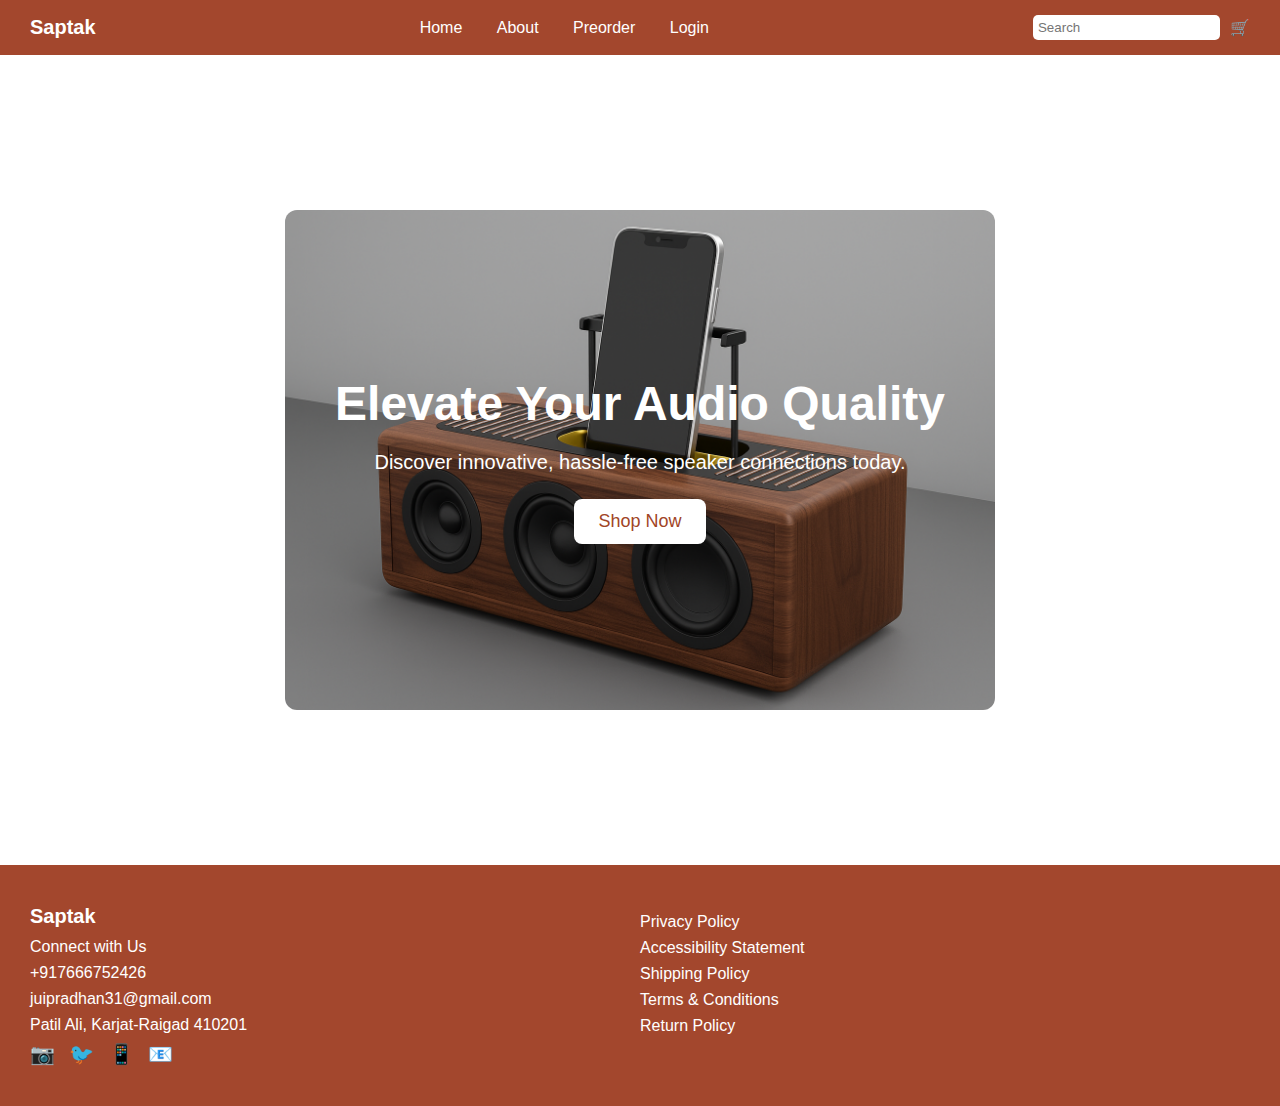
<file: index.html>
<!DOCTYPE html>
<html lang="en">
<head>
  <meta charset="UTF-8" />
  <meta name="viewport" content="width=device-width, initial-scale=1.0" />
  <title>Saptak Speaker</title>
  <link rel="stylesheet" href="styles.css" />
  <style>  
     .hero-banner {
      background-image: url('model.png');
      background-size: cover;
      background-position: center;
      background-repeat: no-repeat;
      height: 500px; /* <-- Increase this value as needed */
      color: white;
      padding: 50px;
      border-radius: 12px;
      text-align: center;
      display: flex;
     align-items: center;
      justify-content: center;
     }
     .hero-content h1 {
      font-size: 48px;     /* Larger heading */
      margin-bottom: 20px; /* Space between heading and paragraph */
      }

     .hero-content p {
     font-size: 20px;     /* Bigger paragraph */
     margin-bottom: 25px; /* Space before button */
     }

    .hero-content button {
    font-size: 18px;     /* Bigger button text */
    padding: 12px 24px;  /* Bigger button size */
    border: none;
    background-color: white;
    color: #A14526;
    border-radius: 8px;
    cursor: pointer;
    transition: background-color 0.3s ease;
    }

   .hero-content button:hover {
   background-color: #e0e0e0;
   }
  </style>
</head>
<body>
  <!-- Header -->
  <header class="navbar">
    <div class="logo">Saptak</div>
    <nav>
      <a href="index.html">Home</a>
      <a href="about.html">About</a>
       <a href="preorder.html">Preorder</a>
       <a href="login.html">Login</a> 
    </nav>
    <div class="right-icons">
      <input type="text" placeholder="Search" />
      <span>🛒</span>
    </div>
  </header>

  <!-- Hero Section -->
  <section class="hero">
    <div class="hero-banner">
        <div class="hero-content">
           <h1>Elevate Your Audio Quality</h1>
           <p>Discover innovative, hassle-free speaker connections today.</p>
           <button>Shop Now</button>
         </div>
    </div>
  </section>

  <!-- Footer -->
  <footer>
    <div class="footer-left">
      <div class="logo">Saptak</div>
      <p>Connect with Us</p>
      <p>+917666752426</p>
      <p>juipradhan31@gmail.com</p>
      <p>Patil Ali, Karjat-Raigad 410201</p>
      <div class="socials">
        <span>📷</span>
        <span>🐦</span>
        <span>📱</span>
        <span>📧</span>
      </div>
    </div>
    <div class="footer-right">
      <ul>
        <li>Privacy Policy</li>
        <li>Accessibility Statement</li>
        <li>Shipping Policy</li>
        <li>Terms & Conditions</li>
        <li>Return Policy</li>
      </ul>
    </div>
  </footer>
</body>
</html>
</file>
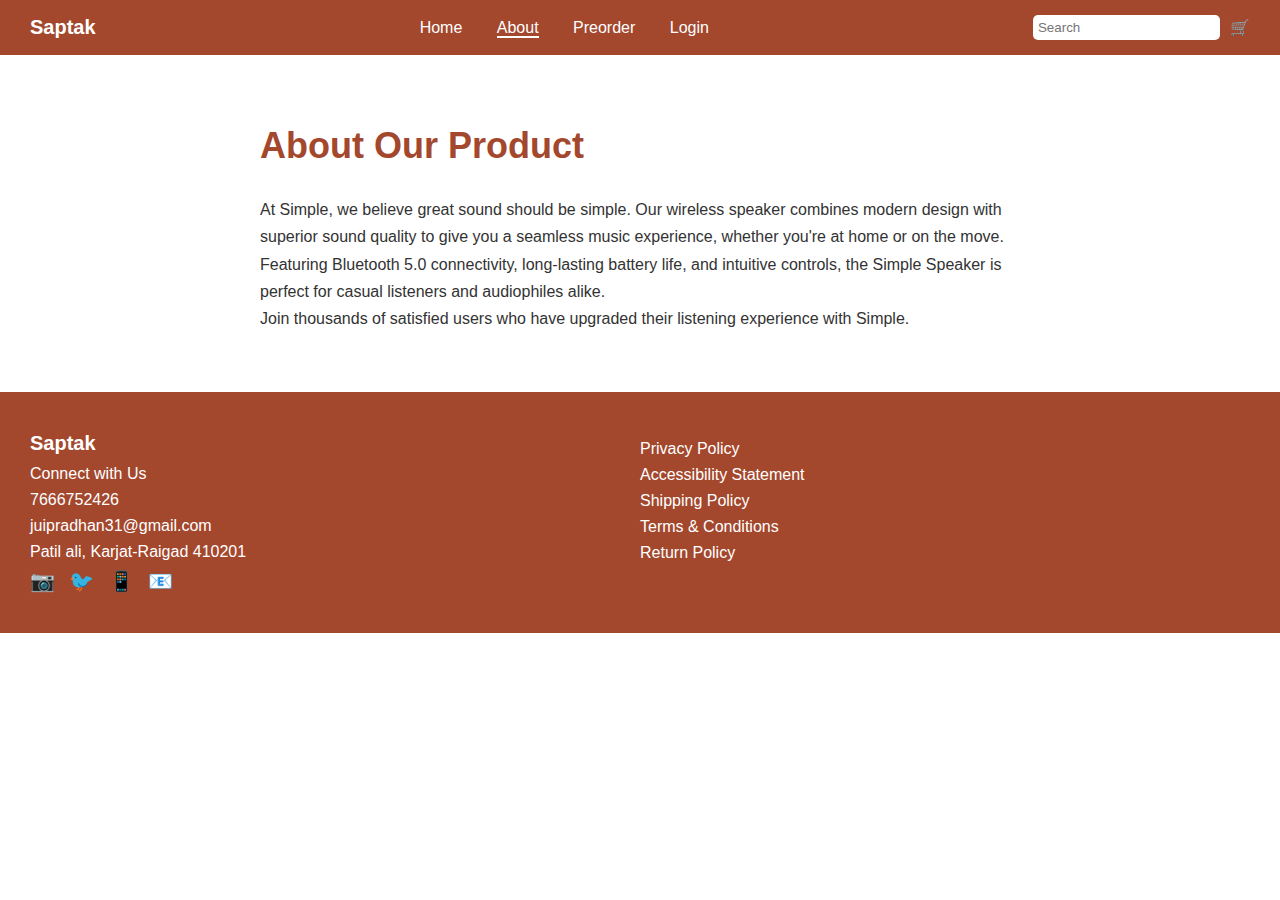
<file: about.html>
<!DOCTYPE html>
<html lang="en">
<head>
  <meta charset="UTF-8" />
  <meta name="viewport" content="width=device-width, initial-scale=1.0"/>
  <title>About - Simple Speaker</title>
  <link rel="stylesheet" href="styles.css" />
</head>
<body>
  <!-- Header -->
  <header class="navbar">
    <div class="logo">Saptak</div>
    <nav>
      <a href="index.html">Home</a>
      <a href="about.html" class="active">About</a>
      <a href="preorder.html">Preorder</a>
      <a href="login.html">Login</a>
    </nav>
    <div class="right-icons">
      <input type="text" placeholder="Search" />
      <span>🛒</span>
    </div>
  </header>

  <!-- About Section -->
  <section class="about">
    <h1>About Our Product</h1>
    <p>
      At Simple, we believe great sound should be simple. Our wireless speaker combines modern design with superior sound quality to give you a seamless music experience, whether you're at home or on the move.
    </p>
    <p>
      Featuring Bluetooth 5.0 connectivity, long-lasting battery life, and intuitive controls, the Simple Speaker is perfect for casual listeners and audiophiles alike. 
    </p>
    <p>
      Join thousands of satisfied users who have upgraded their listening experience with Simple.
    </p>
  </section>

  <!-- Footer -->
  <footer>
    <div class="footer-left">
      <div class="logo">Saptak</div>
      <p>Connect with Us</p>
      <p>7666752426</p>
      <p>juipradhan31@gmail.com</p>
      <p>Patil ali, Karjat-Raigad 410201</p>
      <div class="socials">
        <span>📷</span>
        <span>🐦</span>
        <span>📱</span>
        <span>📧</span>
      </div>
    </div>
    <div class="footer-right">
      <ul>
        <li>Privacy Policy</li>
        <li>Accessibility Statement</li>
        <li>Shipping Policy</li>
        <li>Terms & Conditions</li>
        <li>Return Policy</li>
      </ul>
    </div>
  </footer>
</body>
</html>
</file>
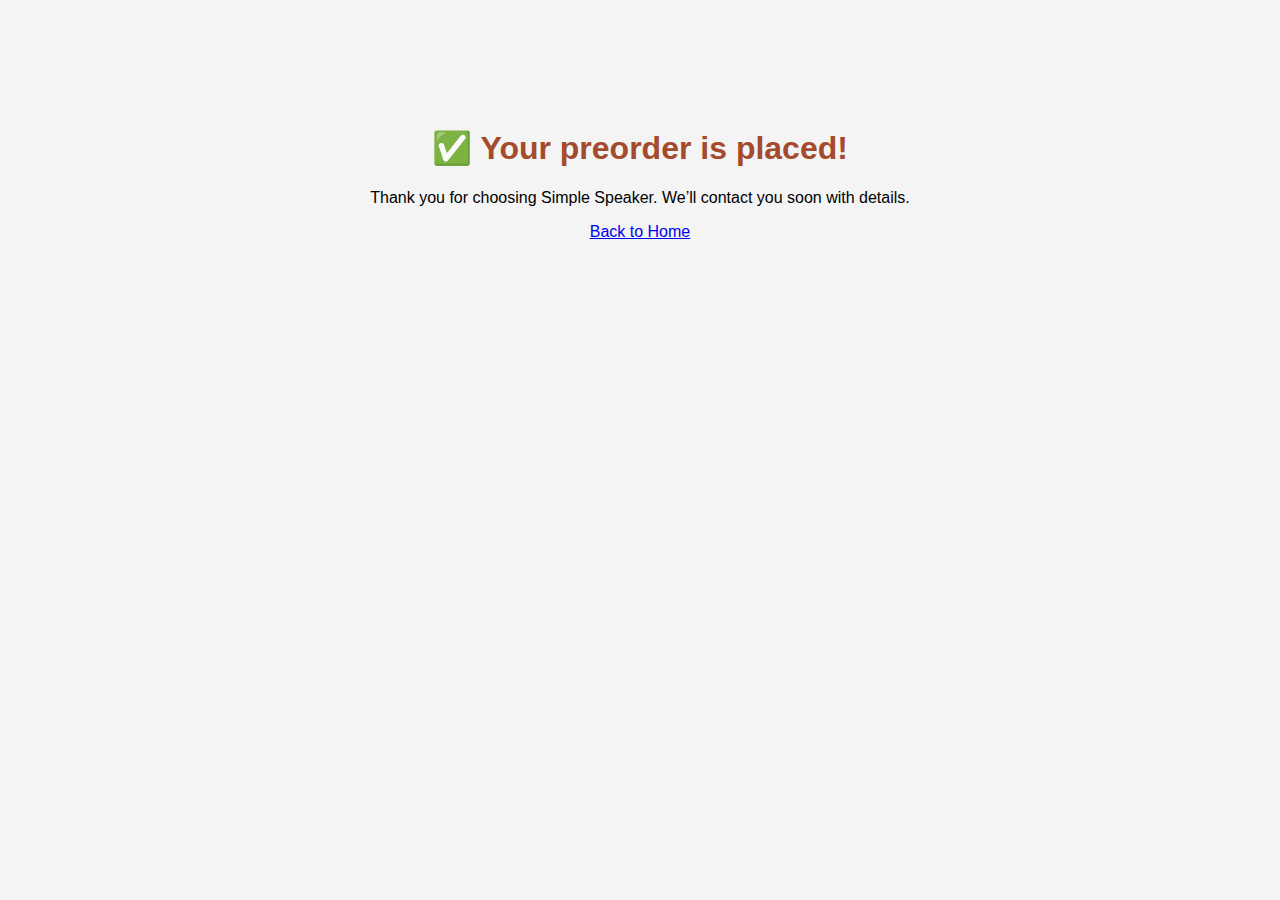
<file: thankyou.html>
<!DOCTYPE html>
<html lang="en">
<head>
  <meta charset="UTF-8">
  <meta name="viewport" content="width=device-width, initial-scale=1.0">
  <title>Preorder Placed</title>
  <style>
    body {
      font-family: Arial, sans-serif;
      text-align: center;
      background-color: #f4f4f4;
      padding-top: 100px;
    }
    h1 {
      color: #A34B2C;
    }
  </style>
</head>
<body>
  <h1>✅ Your preorder is placed!</h1>
  <p>Thank you for choosing Simple Speaker. We’ll contact you soon with details.</p>
  <a href="index.html">Back to Home</a>
</body>
</html>
</file>
<file: styles.css>
/* Reset */
* {
  margin: 0;
  padding: 0;
  box-sizing: border-box;
  font-family: 'Segoe UI', sans-serif;
}

body {
  background-color: #fff;
  color: #333;
}

/* Navbar */
.navbar {
  display: flex;
  justify-content: space-between;
  align-items: center;
  background-color: #a3472d;
  padding: 15px 30px;
  color: white;
}

.navbar .logo {
  font-size: 20px;
  font-weight: bold;
}

.navbar nav a {
  color: white;
  margin: 0 15px;
  text-decoration: none;
  font-weight: 500;
}

.navbar nav a.active,
.navbar nav a:hover {
  border-bottom: 2px solid white;
}

.right-icons {
  display: flex;
  align-items: center;
  gap: 10px;
}

.right-icons input {
  padding: 5px;
  border-radius: 5px;
  border: none;
}

/* Hero Section */
.hero {
  background: url('https://images.unsplash.com/photo-1616627454276-87e1183a7d04') center/cover no-repeat;
  height: 90vh;
  display: flex;
  align-items: center;
  justify-content: center;
  text-align: center;
  color: white;
  padding: 20px;
}

.hero-text {
  background-color: rgba(0, 0, 0, 0.5);
  padding: 40px;
  border-radius: 10px;
}

.hero-text h1 {
  font-size: 48px;
  margin-bottom: 15px;
}

.hero-text p {
  font-size: 18px;
  margin-bottom: 25px;
}

.hero-text button {
  padding: 10px 20px;
  border: 2px solid white;
  background: transparent;
  color: white;
  cursor: pointer;
  font-size: 16px;
  border-radius: 5px;
}

.hero-text button:hover {
  background-color: white;
  color: #a3472d;
}

/* About Section */
.about {
  padding: 60px 20px;
  max-width: 800px;
  margin: auto;
  line-height: 1.7;
}

.about h1 {
  font-size: 36px;
  margin-bottom: 20px;
  color: #a3472d;
}

/* Preorder Form Section */
.form-section {
  padding: 60px 20px;
  max-width: 600px;
  margin: auto;
}

.form-section h1 {
  color: #a3472d;
  margin-bottom: 20px;
  text-align: center;
}

.form-section form {
  display: flex;
  flex-direction: column;
  gap: 15px;
}

.form-section input,
.form-section textarea {
  padding: 12px;
  font-size: 16px;
  border-radius: 5px;
  border: 1px solid #ccc;
}

.form-section textarea {
  resize: vertical;
  min-height: 100px;
}

.form-section button {
  padding: 12px;
  font-size: 16px;
  background-color: #a3472d;
  color: white;
  border: none;
  cursor: pointer;
  border-radius: 5px;
}

.form-section button:hover {
  background-color: #872e19;
}

/* Footer */
footer {
  background-color: #a3472d;
  color: white;
  display: flex;
  justify-content: space-between;
  padding: 40px 30px;
  flex-wrap: wrap;
}

.footer-left,
.footer-right {
  flex: 1 1 300px;
}

.footer-left .logo {
  font-size: 20px;
  font-weight: bold;
  margin-bottom: 10px;
}

.footer-left p,
.footer-right li {
  margin: 8px 0;
}

.footer-right ul {
  list-style: none;
  padding-left: 0;
}

.socials span {
  font-size: 20px;
  margin-right: 10px;
  cursor: pointer;
}
</file>
